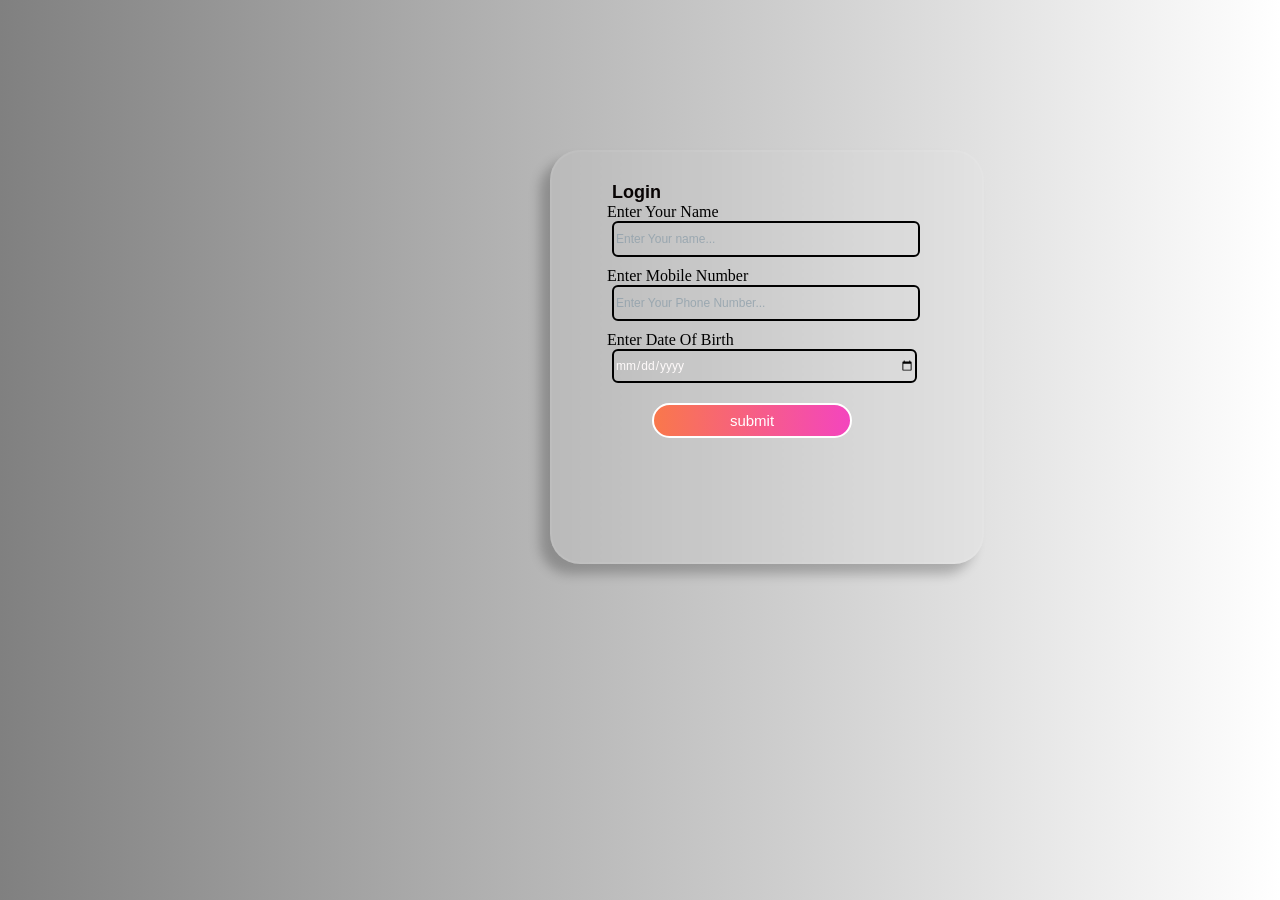
<file: Login.html>
<!DOCTYPE html>
<html lang="en">
    <head>
        <meta charset="UTF-8">
        <meta http-equiv="X-UA-Compatible" content="IE=edge">
        <meta name="viewport" content="width=device-width, initial-scale=1.0">
        <title>Document</title>
<style>
    body{
        background: linear-gradient(to right, grey, white);
        margin-left: 400px;
        margin-top: 150px;
    }
    .login
    {
        position: relative;
        border: 2px solid rgba(255, 255, 255, 0.05);
        height: 400px;
        width: 430px;
        margin: 60px;
        margin-left: 150px;
        padding-bottom: 10px;
        background-color: rgba(255, 255, 255, 0.05);
        border-radius: 30px;
        backdrop-filter: blur(1px);
        box-shadow: -10px 10px 12px #0000003b;
    }
    .text
    {
        margin-left: 60px;
        /* margin-top: 20px; */
    }
    #log,#signup
    {
        font-family: 'Didact Gothic', sans-serif;
        font-family: 'Varela Round', sans-serif;
    }
    #log
    {
        color: rgb(8, 4, 4);
        font-weight: bold;
        margin-top: 30px;
        font-size: large;
    }
    #signup
    {
        color: #37c0d3c9;
        margin-top: 5px;
        margin-bottom: 20px;
        font-size: 14px;
    }
    #text1,#text3,#text4
    {
        background-color: #fffbfb00;
        border: 2px solid rgb(0, 0, 0);
        height: 30px;
        border-radius: 6px;
        width: 300px;
        font-size: 12px;
        font-family: 'Didact Gothic', sans-serif;
        font-family: 'Varela Round', sans-serif;
        outline: none;
        margin-bottom: 10px;
        color: rgb(255, 251, 251);
    }
    ::placeholder
    {
        color: rgba(143, 159, 170, 0.804);
        opacity: 1;
    }
    input:focus {
        border: 3px solid #555;
        border: 1px solid #4195fc; 
        border-radius: 4px;
        box-shadow: 0px 0px 4px #4195fc; 
    }
    #checkmark {
        height: 12px;
        width: 12px;
        border-radius: 50%;
        background-color: #eee;
      }
    #sub
      {
        width: 200px;
        height: 35px;
        position: relative;
        left: 100px;
        top: 10px;
        border: 2px solid #ffffff;
        background: linear-gradient(90deg, #f9784b 0%, #f445be 100%);
        color:white ;
        font-size: 15px;
        border-radius: 20px;
        cursor: pointer;
    }
    #sub:hover
    {
        box-shadow: 0px 0px 6px #4c92e8; 
    }
    .label {
        padding-left: 55px;
    }

    </style>
</head>
<body>
    <script>
        function validate() {
            var username = document.myform.name.value;
            var number = document.myform.number.value;
            var dob = document.myform.dob.value;
            if (username == "" || username == null) {
                alert("Firstname cannot be blank.");
                return false;
            } else if (number == "" || number == null) {
                alert("Mobile Number can't Be Empty")
                return false
            } else if (dob == "" || dob == null) {
                alert("Date Of Birth Cannot be Empty")
                return false
            } else return true;
        }   
    </script>
    <form class="login" name="myform" action="asdddd.php" onsubmit="return validate()">
        <div class="text" id="log">Login</div>
        <label for="text1" class="label">Enter Your Name</label>
        <div>
            <input type="text" name="name" class="text" id="text1" placeholder="Enter Your name...">
        </div>
        <label for="text3" class="label" >Enter Mobile Number</label>
        <div>
            <input type="number" name="number" class="text" id="text3" placeholder="Enter Your Phone Number...">
        </div>
        <label for="text4" class="label">Enter Date Of Birth</label>
        <div>
            <input type="date" name="dob" class="text" id="text4" placeholder="DD-MM-YYYY">
        </div>
        <input type="submit" id="sub" value="submit">
    </div>
</body>
</html>
</file>
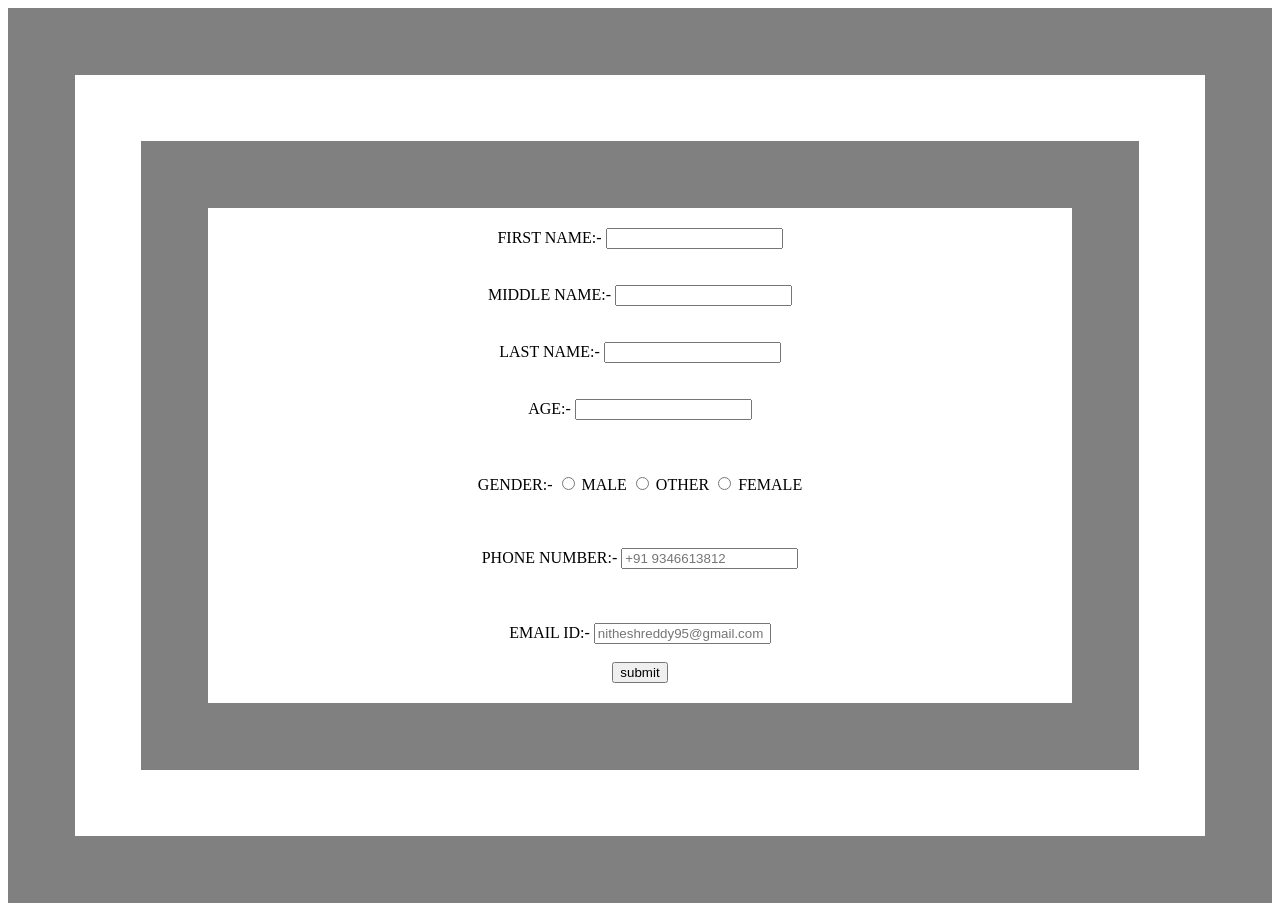
<file: signup.html>
<!DOCTYPE html>
<html lang="en">
<head>
    <meta charset="UTF-8">
    <meta http-equiv="X-UA-Compatible" content="IE=edge">
    <meta name="viewport" content="width=device-width, initial-scale=1.0">
    <title>participate </title>
</head>
<style>
    form{
        border-style: double;
        text-align: center;
        background-color:white;
        
        padding-top: 20px;
        padding-bottom: 20px;
        border-color: grey ;
        border-width: 200px;
    }
</style>
<body>
    <form  method="post">
        <label for="fname">FIRST NAME:-</label>
        <input type="text" id="fname" name="fname"  required><br><br><br>
        <label for="mname">MIDDLE NAME:-</label>
        <input type="text" id="mname" name="mname" required><br><br><br>
        <label for="lname">LAST NAME:-</label>
        <input type="text" id="lname" name="lname" required><br><br><br>
        <label for="age">AGE:-            </label>
        <input type="number" id="age" name="age"  maxlength="2" required><br><br><br><br>
        <label for="gender" >GENDER:-</label>
        <input type="radio" id="gender" name="gender" value="MALE" >
        <label for="gender">MALE</label>
        <input type="radio" id="gender" name="gender" value="OTHER" >
        <label for="gender">OTHER</label>
        <input type="radio" id="gender" name="gender" value="FEMALE"  >
        <label for="gender" >FEMALE</label><br><br><br><br>

        <label for="number">PHONE NUMBER:-</label>
        <input type="numbers" id="number" name="number" placeholder="+91 9346613812"  maxlength="14"><br><br><br><br>
        <label for="email">EMAIL ID:-</label>
        <input type="email" id="email" name="email" placeholder="nitheshreddy95@gmail.com"><br><br>
        <center><input type="submit" value="submit" ></center></form>
    
</body>
</html>
</file>
